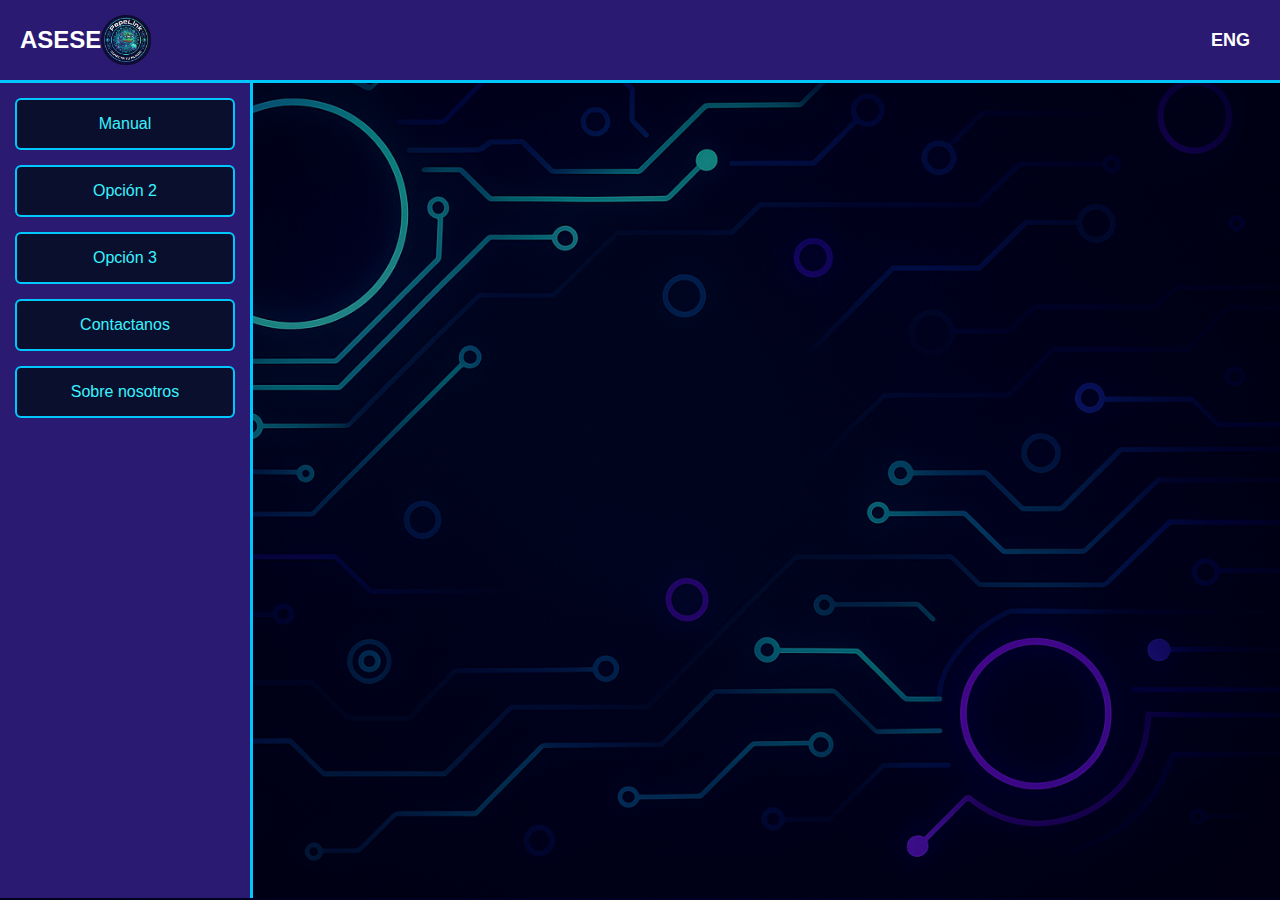
<file: index.html>
<!DOCTYPE html>
<html lang="es">
<head>
    <meta charset="UTF-8">
    <meta name="viewport" content="width=device-width, initial-scale=1.0">
    <title>ASESE</title>
    <link rel="stylesheet" href="pagina.css">
</head>
<body>

<div class="barraArriba">
    <div>ASESE</div>
    <img src="imagenes/logo.png" alt="Logo">
    <a href="indexING.html" class="boton-idioma">ENG</a>
</div>

<div class="contenedor">

    <div class="barralateral">
        <a href="manual.html" class="menuizquierda">Manual</a>
        <a href="#op2" class="menuizquierda">Opción 2</a>
        <a href="#op3" class="menuizquierda">Opción 3</a>
        <a href="#op4" class="menuizquierda">Contactanos</a>
        <a href="#op5" class="menuizquierda">Sobre nosotros</a>
    </div>

    <div class="contenido">

        <div id="op1" class="seccion">
            <h2>Manual de Usuario</h2>
            <p>en proceso...</p>
        </div>

        <div id="op2" class="seccion">
            <h2>Opción 2</h2>
            <p>en proceso...</p>
        </div>

        <div id="op3" class="seccion">
            <h2>Opción 3</h2>
            <p>en proceso...</p>
        </div>

        <div id="op4" class="seccion">
            <div class="formulario">
                <h2>Formulario de Contacto</h2>
                <form action="#" method="POST">
                    <div class="formularioTextos">
                        <label for="nombre">Nombre</label>
                        <input type="text" id="nombre" name="nombre" placeholder="Tu nombre" required>
                    </div>
                    <div class="formularioTextos">
                        <label for="email">Correo Electrónico</label>
                        <input type="email" id="email" name="email" placeholder="tucorreo@ejemplo.com" required>
                    </div>
                    <div class="formularioTextos">
                        <label for="mensaje">Mensaje</label>
                        <textarea id="mensaje" name="mensaje" rows="5" placeholder="Escribe aquí..." required></textarea>
                    </div>
                    <button type="submit" class="botonEnvio">ENVIAR DATOS</button>
                </form>
            </div>
        </div>

<div id="op5" class="seccion">
    
    <div class="cuadroinfo">
        <p>
            ASESE es una empresa enfocada en la gestión integral de proyectos para entornos de obra y servicios técnicos, ayudando a coordinar equipos, contratistas y entregables de forma clara y centralizada.
        </p>
        <p>
            Nuestro proyecto es una aplicación de escritorio que reúne en un solo lugar la administración de usuarios y roles, el control de proyectos y etapas, el seguimiento de entregas y permisos, y el registro de actividad (logs), con herramientas de apoyo como integración de correo y servicios auxiliares.
        </p>
        <p>
            El objetivo es mejorar la trazabilidad, reducir errores de coordinación y facilitar el trabajo diario, ofreciendo un acceso controlado según el perfil del usuario y conectando con base de datos para mantener la información consistente y disponible cuando se necesite.
        </p>

        <b><p>
            Company name: PepeLink
        </p>
        <p>
            Project: ASESE
        </p>
        <p>
            Developers: Julian Castro, Michael Jaramillo, Hugo Anguiano, Sugam Poudel, Pablo
        </p></b>

        <div class="logosinfo">
            <img src="imagenes/logo.png" alt="Logo Principal ASESE" class="logogrande">
            <img src="imagenes/copi.png" alt="Icono detalle" class="logochico">
        </div>
    </div>
</div>
        </div>

    </div>

</div>

</body>
</html>
</file>
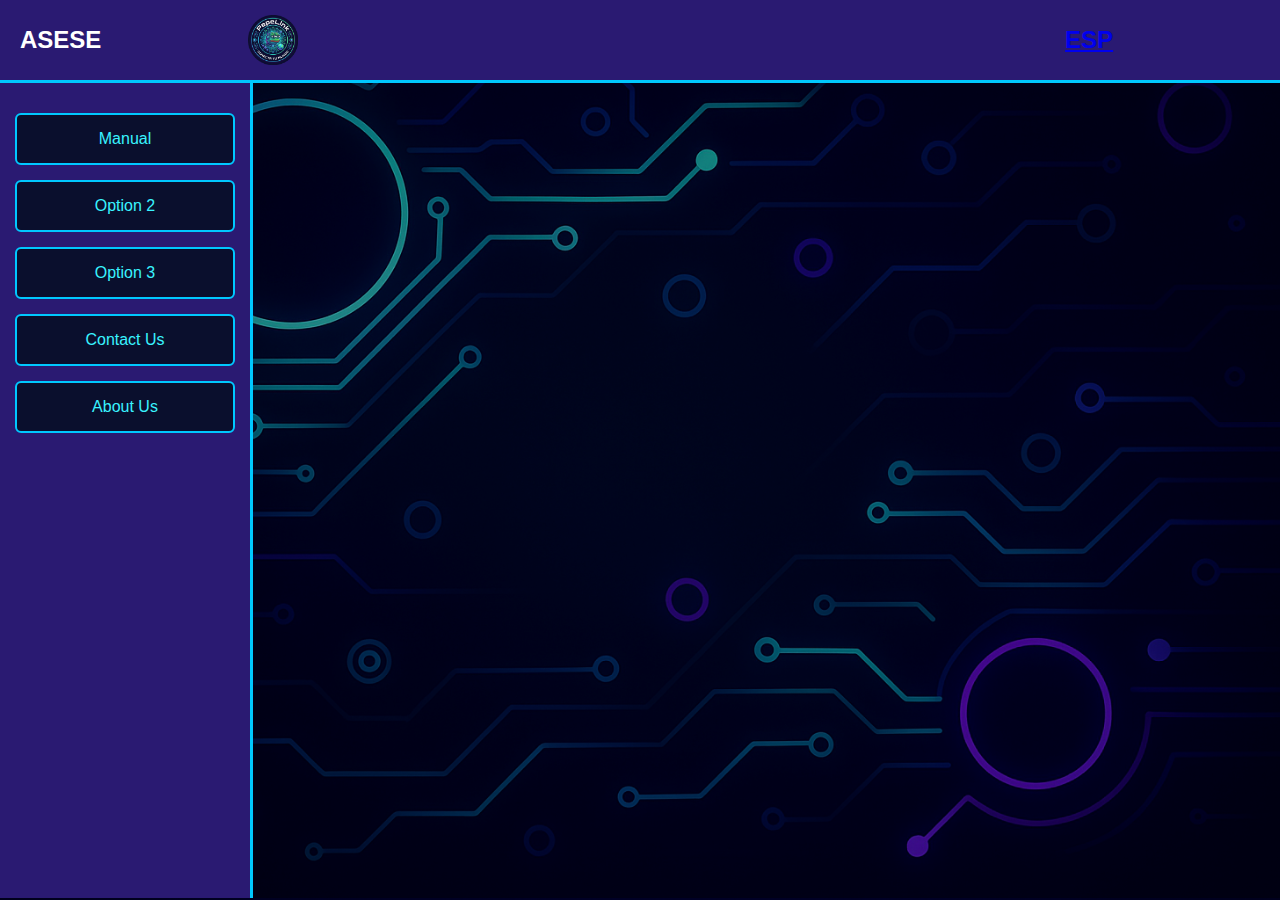
<file: indexING.html>
<!DOCTYPE html>
<html lang="en">
<head>
    <meta charset="UTF-8">
    <meta name="viewport" content="width=device-width, initial-scale=1.0">
    <title>ASESE</title>
    <link rel="stylesheet" href="pagina.css">
</head>
<body>

<div class="barraArriba">
    <div>ASESE</div>
    <img src="imagenes/logo.png" alt="Logo">
    <P><a href="index.html" class="texto-ing">ESP</P>
</div>

<div class="contenedor">

    <div class="barralateral">
        <a href="manual.html" class="menuizquierda">Manual</a>
        <a href="#op2" class="menuizquierda">Option 2</a>
        <a href="#op3" class="menuizquierda">Option 3</a>
        <a href="#op4" class="menuizquierda">Contact Us</a>
        <a href="#op5" class="menuizquierda">About Us</a>
    </div>

    <div class="contenido">

        <div id="op1" class="seccion">
            <h2>User Manual</h2>
            <p>in progress...</p>
        </div>

        <div id="op2" class="seccion">
            <h2>Option 2</h2>
            <p>in progress...</p>
        </div>

        <div id="op3" class="seccion">
            <h2>Option 3</h2>
            <p>in progress...</p>
        </div>

        <div id="op4" class="seccion">
            <div class="formulario">
                <h2>Contact Form</h2>
                <form action="#" method="POST">
                    <div class="formularioTextos">
                        <label for="nombre">Name</label>
                        <input type="text" id="nombre" name="nombre" placeholder="Your name" required>
                    </div>
                    <div class="formularioTextos">
                        <label for="email">Email Address</label>
                        <input type="email" id="email" name="email" placeholder="youremail@example.com" required>
                    </div>
                    <div class="formularioTextos">
                        <label for="mensaje">Message</label>
                        <textarea id="mensaje" name="mensaje" rows="5" placeholder="Type here..." required></textarea>
                    </div>
                    <button type="submit" class="botonEnvio">SEND DATA</button>
                </form>
            </div>
        </div>

<div id="op5" class="seccion">
    
    <div class="cuadroinfo">
        <p>
            ASESE is a company focused on the comprehensive management of projects for construction and technical service environments, helping to coordinate teams, contractors, and deliverables in a clear and centralized way.
        </p>
        <p>
            Our project is a desktop application that gathers user and role administration, project and stage control, delivery and permit tracking, and activity logs in one place, with support tools like email integration and auxiliary services.
        </p>
        <p>
            The goal is to improve traceability, reduce coordination errors, and facilitate daily work, offering controlled access according to the user profile and connecting to a database to keep information consistent and available when needed.
        </p>

        <b><p>
            Company name: PepeLink
        </p>
        <p>
            Project: ASESE
        </p>
        <p>
            Developers: Julian Castro, Michael Jaramillo, Hugo Anguiano, Sugam Poudel, Pablo
        </p></b>

        <div class="logosinfo">
            <img src="imagenes/logo.png" alt="ASESE Main Logo" class="logogrande">
            <img src="imagenes/copi.png" alt="Detail Icon" class="logochico">
        </div>
    </div>
</div>
        </div>

    </div>

</div>

</body>
</html>
</file>
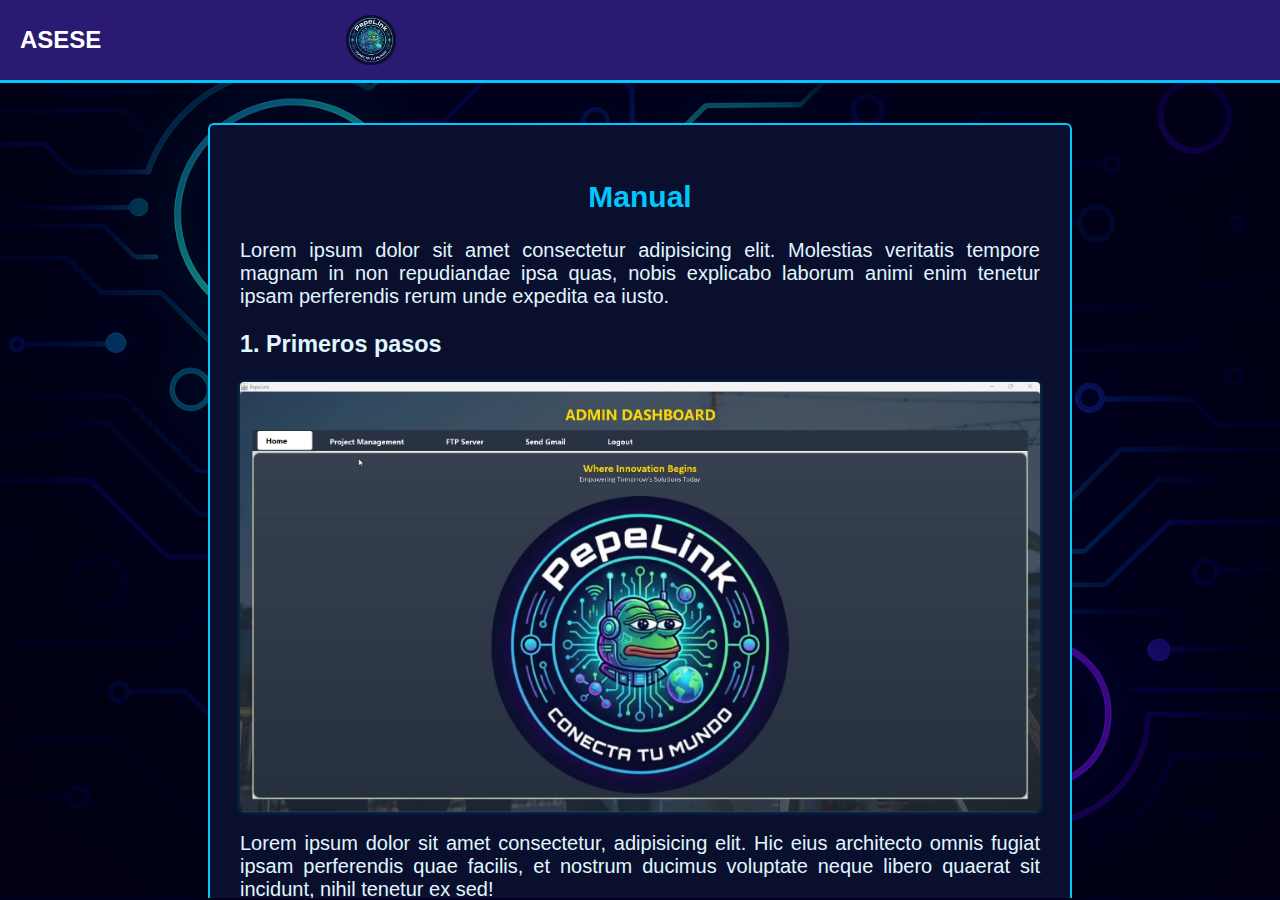
<file: manual.html>
<!DOCTYPE html>
<html lang="es">
<head>
    <meta charset="UTF-8">
    <meta name="viewport" content="width=device-width, initial-scale=1.0">
    <title>Manual</title>
    <link rel="stylesheet" href="pagina.css">
</head>
<body>

<div class="barraArriba">
    <div>ASESE</div>
    <img src="imagenes/logo.png" alt="Logo">
    <h1></h1>
</div>

<div class="contenedor">

    <div class="contenido" style="display: flex; justify-content: center;">
        
        <div class="cuadroinfo">
            <h2 style="text-align: center; color: #00C8FF;">Manual</h2>
            
            <p>
                Lorem ipsum dolor sit amet consectetur adipisicing elit. Molestias veritatis tempore magnam in non repudiandae ipsa quas, nobis explicabo laborum animi enim tenetur ipsam perferendis rerum unde expedita ea iusto.
            </p>
            
            <h3>1. Primeros pasos</h3>

            <img src="/imagenes/manual/1.png" class="fotosmanual">
            
            <p>
                Lorem ipsum dolor sit amet consectetur, adipisicing elit. Hic eius architecto omnis fugiat ipsam perferendis quae facilis, et nostrum ducimus voluptate neque libero quaerat sit incidunt, nihil tenetur ex sed!
            </p>

            <h3>2. Gestión de Proyectos</h3>
            <p>
                Lorem ipsum dolor, sit amet consectetur adipisicing elit. Quo, illo deserunt asperiores ipsam quasi velit ipsum placeat vero porro iste nesciunt nemo, optio laudantium, repellendus quos dolorum aliquam vitae tempora.
            </p>
            

            <p>
                Lorem ipsum dolor, sit amet consectetur adipisicing elit. Tempora quibusdam eaque, repellat beatae similique quidem ullam illum impedit numquam soluta veniam vero! Alias, similique eveniet sequi error accusantium molestias unde?
            </p>

            <br>
            <div style="text-align: center;">
                <a href="index.html" class="boton-volver">VOLVER AL MENÚ</a>
            </div>

        </div>

    </div>

</div>

</body>
</html>
</file>
<file: pagina.css>
body {
    margin: 0;
    font-family: Arial, sans-serif;
    background: url("imagenes/fondo.png") no-repeat center center fixed;
    background-size: cover;
    background-color: #050a1f;
}

.barraArriba {
    background-color: #2A1A72;
    color: #FFFFFF;
    display: flex;
    justify-content: space-between;
    align-items: center;
    padding: 20px;
    font-size: 24px;
    font-weight: bold;
    border-bottom: 3px solid #00C8FF;
    height: 40px;
  
}

.barraArriba img {
    height: 50px;
    width: auto;
    margin-right: 50%;
}

.contenedor {
    display: flex;
    height: calc(100vh - 85px);
    width: 100%;
}


.barralateral {
    width: 220px;
    min-width: 220px;
    background-color: #2A1A72;
    padding: 15px;
    display: flex;
    flex-direction: column;
    gap: 15px;
    border-right: 3px solid #00C8FF;
}

.menuizquierda {
    background-color: #0A0F2D;
    color: #39F3FF;
    padding: 15px;
    text-align: center;
    border-radius: 6px;
    cursor: pointer;
    text-decoration: none;
    font-size: 16px;
    transition: 0.2s;
    border: 2px solid #00C8FF;
}

.menuizquierda:hover {
    background-color: #00C8FF;
    color: #0A0F2D;
    transform: scale(1.04);
}

.contenido {
    flex: 1;
    padding: 40px; 
    font-size: 20px; 
    color: #00C8FF;
    background: rgba(0, 0, 0, 0.4);
    overflow-y: auto;
}

.seccion {
    display: none;
}
.seccion:target {
    display: block;
}

.cuadroinfo {
    max-width: 800px;
    margin: 0 auto;
    background-color: #0A0F2D; 
    border: 2px solid #00C8FF; 
    border-radius: 6px;       
    padding: 30px;             
    color: #e0f7ff;            
    text-align: justify;       
    margin: 0 auto; 
    height: auto;         
    height: fit-content; 
    align-self: flex-start; 
}

.cuadroinfo p {
    margin-bottom: 20px;       
    margin-top: 0;
}

.logosinfo {
    margin-top: 40px;
    display: flex;
    flex-direction: column;
    align-items: center; 
    gap: 20px; 
}

.logogrande {
    max-width: 300px;
    height: auto;
}

.logochico {
    max-width: 100px;
    height: auto;
}


.formulario {
    max-width: 500px;
    margin: 0 auto;
    text-align: left;
    padding-top: 10px;
}

.formulario h2 {
    text-align: center;
    margin-bottom: 25px;
    text-transform: uppercase;
    color: #00C8FF;
}

.formularioTextos {
    margin-bottom: 20px;
}

.formularioTextos label {
    display: block;
    color: #39F3FF;
    margin-bottom: 8px;
    font-size: 16px;
    font-weight: bold;
}

.formularioTextos input, 
.formularioTextos textarea {
    width: 100%;
    padding: 12px;
    background-color: #0A0F2D;
    border: 1px solid #00C8FF;
    color: #FFFFFF;
    border-radius: 4px;
    box-sizing: border-box; 
    font-family: Arial, sans-serif;
    font-size: 16px;
}

.botonEnvio {
    width: 100%;
    padding: 15px;
    background-color: #00C8FF;
    color: #0A0F2D;
    font-size: 18px;
    font-weight: bold;
    border: none;
    border-radius: 6px;
    cursor: pointer;
    transition: background-color 0.2s;
    text-transform: uppercase;
}

.botonEnvio:hover {
    background-color: #33d4ff; 
}

.boton-volver {
    display: inline-block;
    background-color: #0A0F2D;
    color: #39F3FF;
    padding: 15px 30px;
    text-align: center;
    border-radius: 6px;
    text-decoration: none;
    font-size: 16px;
    border: 2px solid #00C8FF;
    transition: 0.2s;
    font-weight: bold;
    text-transform: uppercase;
}

.boton-volver:hover {
    background-color: #00C8FF;
    color: #0A0F2D;
    transform: scale(1.04);
}

.fotosmanual {
    max-width: 100%;       
    height: auto;          
    display: block;     
    margin: 20px auto;    
    border-radius: 4px;    
    box-shadow: 0 0 5px rgba(0, 200, 255, 0.3); 
}

.boton-idioma {
    margin-left: auto;    
    color: #FFFFFF;         
    text-decoration: none; 
    font-size: 18px;
    font-weight: bold;
    padding-right: 10px;    
    cursor: pointer;
}


.boton-idioma:visited, 
.boton-idioma:active {
    color: #FFFFFF; 
}
</file>
